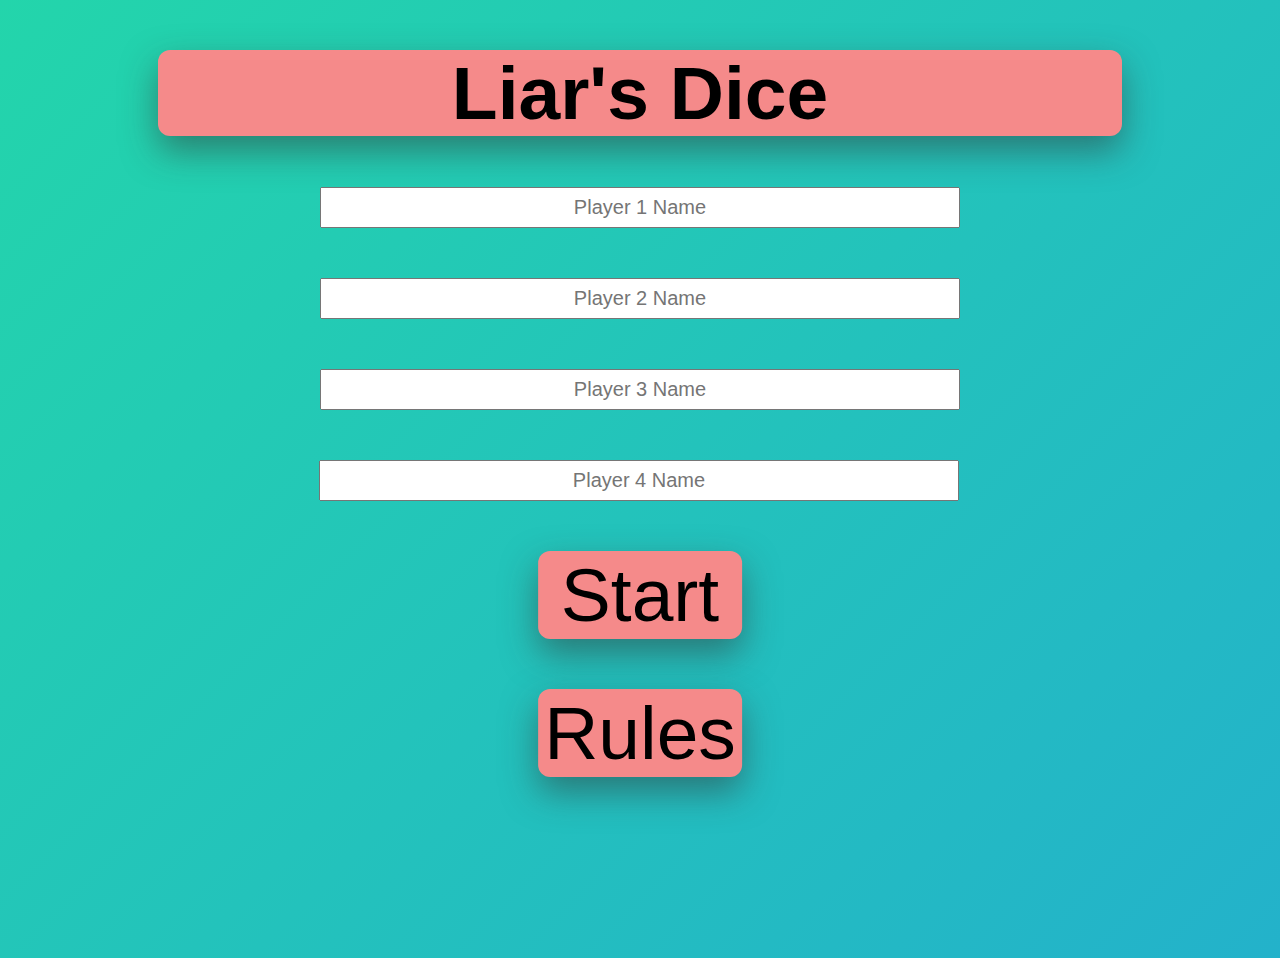
<file: index.html>
<!DOCTYPE html>
    <html lang="en">
        <head>
            <title>Liar's Dice</title>
            <link rel="stylesheet" href="menu.css">
            <link rel="icon" href="images/dice.png">
        </head>
        <body>
            <h1 class="titlebox">Liar's Dice</h1>
            <div class="inputcontainer">
                <input id="player_1" class="player1" placeholder="Player 1 Name">
                <br>
                <input id="player_2" class="player2" placeholder="Player 2 Name">
                <br>
                <input id="player_3" class="player3" placeholder="Player 3 Name">
                <br>
                <input id="player_4" class="player4" placeholder="Player 4 Name">
            </div>
            <div class= "buttons">
                <a href="game.html">
                    <button class="start" onclick="getNames()">Start</button>
                </a>
                <br>
                <button class="rules" onclick="toggleRules()">Rules</button>
            </div>
            <div id="rulesDisplay" style="display: none;">
                <p>
                    All players have their dice rolled separately, then each player, starting from the first player, claims how many dice of a face were rolled across the table. 
                    After a claim is made, the next person can either claim or challenge the previous claim. 
                    If the person chooses to claim, the new claim must be higher in the amount of dice, higher in the face value of the dice, or higher in the amount of dice and a change in the face value of the dice. 
                    If the person chooses to challenge, then all dice on the table are shown. If the claim happened to be true, the claimant gets a point. If the claim happened to be false, then the challenger gets a point. 
                    Game ends when a player accumulates three points.
                </p>
            </div>
                <script src="menu.js"></script>
                <script src="script.js"></script>
        </body>
    </html>
</file>
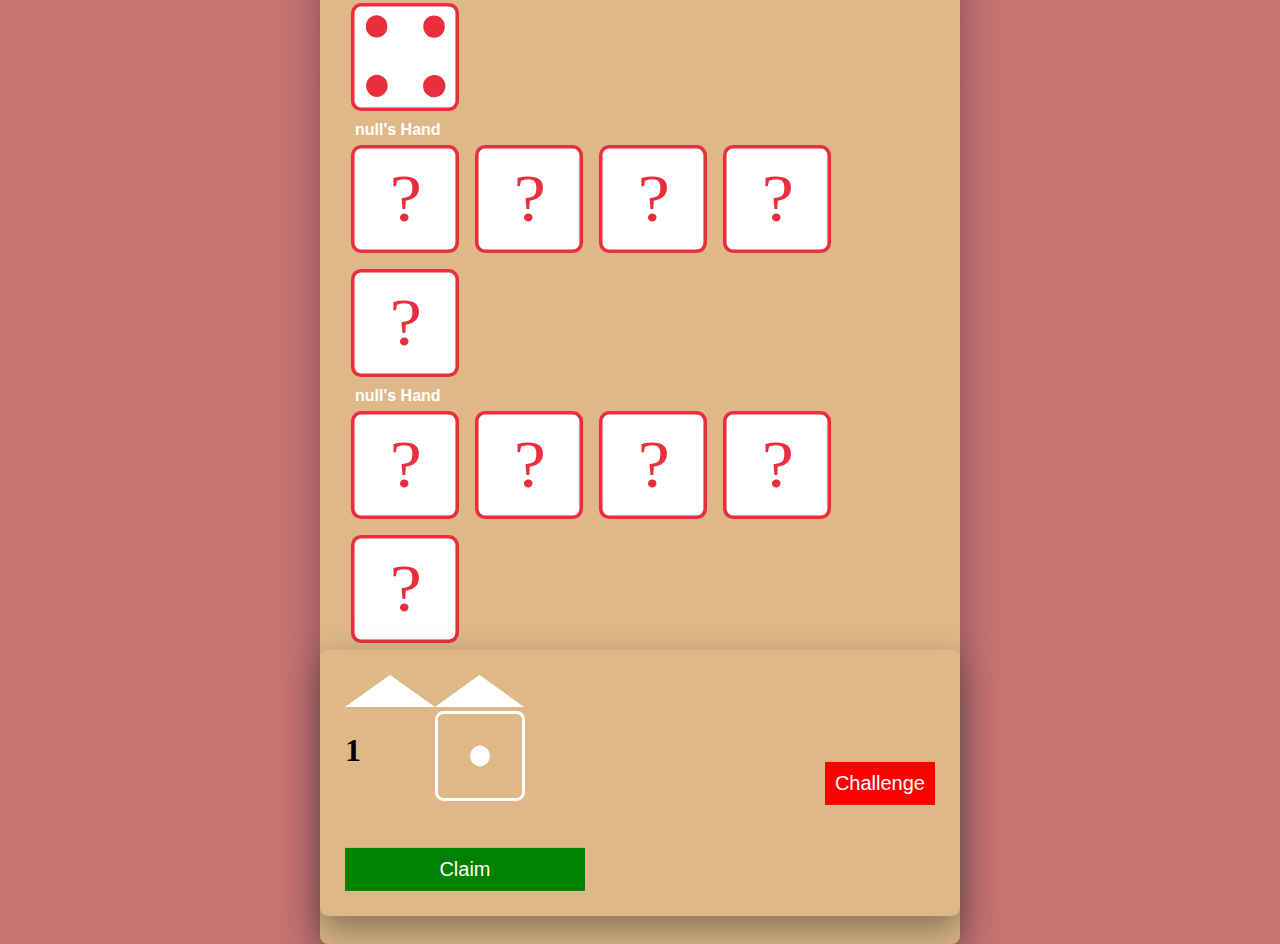
<file: game.html>
<!DOCTYPE html>
    <html lang="en">
        <head>
            <title>Liar's Dice</title>
            <link rel="stylesheet" href="game.css">
            <script type="text/javascript" src="script.js"></script>
        </head>
        <body onload="initNames()">
            <div id="playerContainer">
                <div class="playerBox" id="playerOneBox">
                    <p class="name" id="playerOneScore">Player One<p>
                    <p class="score">0</p>
                </div>
                <div class="playerBox" id="playerTwoBox">
                    <p class="name" id="playerTwoScore">Player Two<p>
                    <p class="score">0</p>
                </div>
                <div class="playerBox" id="playerThreeBox">
                    <p class="name" id="playerThreeScore">Player Three<p>
                    <p class="score">0</p>
                </div>
                <div class="playerBox" id="playerFourBox">
                    <p class="name" id="playerFourScore">Player Four<p>
                    <p class="score">0</p>
                </div>
            </div>
            <div id="container">
                <div class="playerOneHand">
                    <p id="playerOneHand">Player One's Hand</p>
                    <img class="die" src="images/dice-00.svg" id="die-1">
                    <img class="die" src="images/dice-00.svg" id="die-2">
                    <img class="die" src="images/dice-00.svg" id="die-3">
                    <img class="die" src="images/dice-00.svg" id="die-4">
                    <img class="die" src="images/dice-00.svg" id="die-5">
                </div>
                <div class="playerTwoHand">
                    <p id="playerTwoHand">Player Two's Hand</p>
                    <img class="die" src="images/dice-00.svg" id="die-1">
                    <img class="die" src="images/dice-00.svg" id="die-2">
                    <img class="die" src="images/dice-00.svg" id="die-3">
                    <img class="die" src="images/dice-00.svg" id="die-4">
                    <img class="die" src="images/dice-00.svg" id="die-5">
                </div>
                <div class="playerThreeHand">
                    <p id="playerThreeHand">Player Three's Hand</p>
                    <img class="die" src="images/dice-00.svg" id="die-1">
                    <img class="die" src="images/dice-00.svg" id="die-2">
                    <img class="die" src="images/dice-00.svg" id="die-3">
                    <img class="die" src="images/dice-00.svg" id="die-4">
                    <img class="die" src="images/dice-00.svg" id="die-5">
                </div>
                <div class="playerFourHand">
                    <p id="playerFourHand">Player Four's Hand</p>
                    <img class="die" src="images/dice-00.svg" id="die-1">
                    <img class="die" src="images/dice-00.svg" id="die-2">
                    <img class="die" src="images/dice-00.svg" id="die-3">
                    <img class="die" src="images/dice-00.svg" id="die-4">
                    <img class="die" src="images/dice-00.svg" id="die-5">
                </div>
            </div>

            <div id="actionContainer">
                <div id="claim">
                    <div id="claimInputs">
                        <div class="amountBox">
                            <img onClick="amountUp()" id="upArrow" src="images/upArrow.svg">
                            <h1 id="amount">1</h1>
                            <img onClick="amountDown()" id="downArrow" src="images/downArrow.svg">
                        </div>
                        <div class="amountBox" id="dieFaceBox">
                            <img onClick="diceFaceUp()" id="upDiceArrow" src="images/upArrow.svg">
                            <img id="dieFaceClaim" src="images/dice-01-claim.svg">
                            <img onClick="diceFaceDown()" id="downDiceArrow" src="images/downArrow.svg">
                        </div>

                    </div>
                    <button onClick="claimAction()" id="claimButton">Claim</button>
                </div>
                <button onClick="challengeAction()">Challenge</button>
            </div>
        </body>
    </html>
</file>
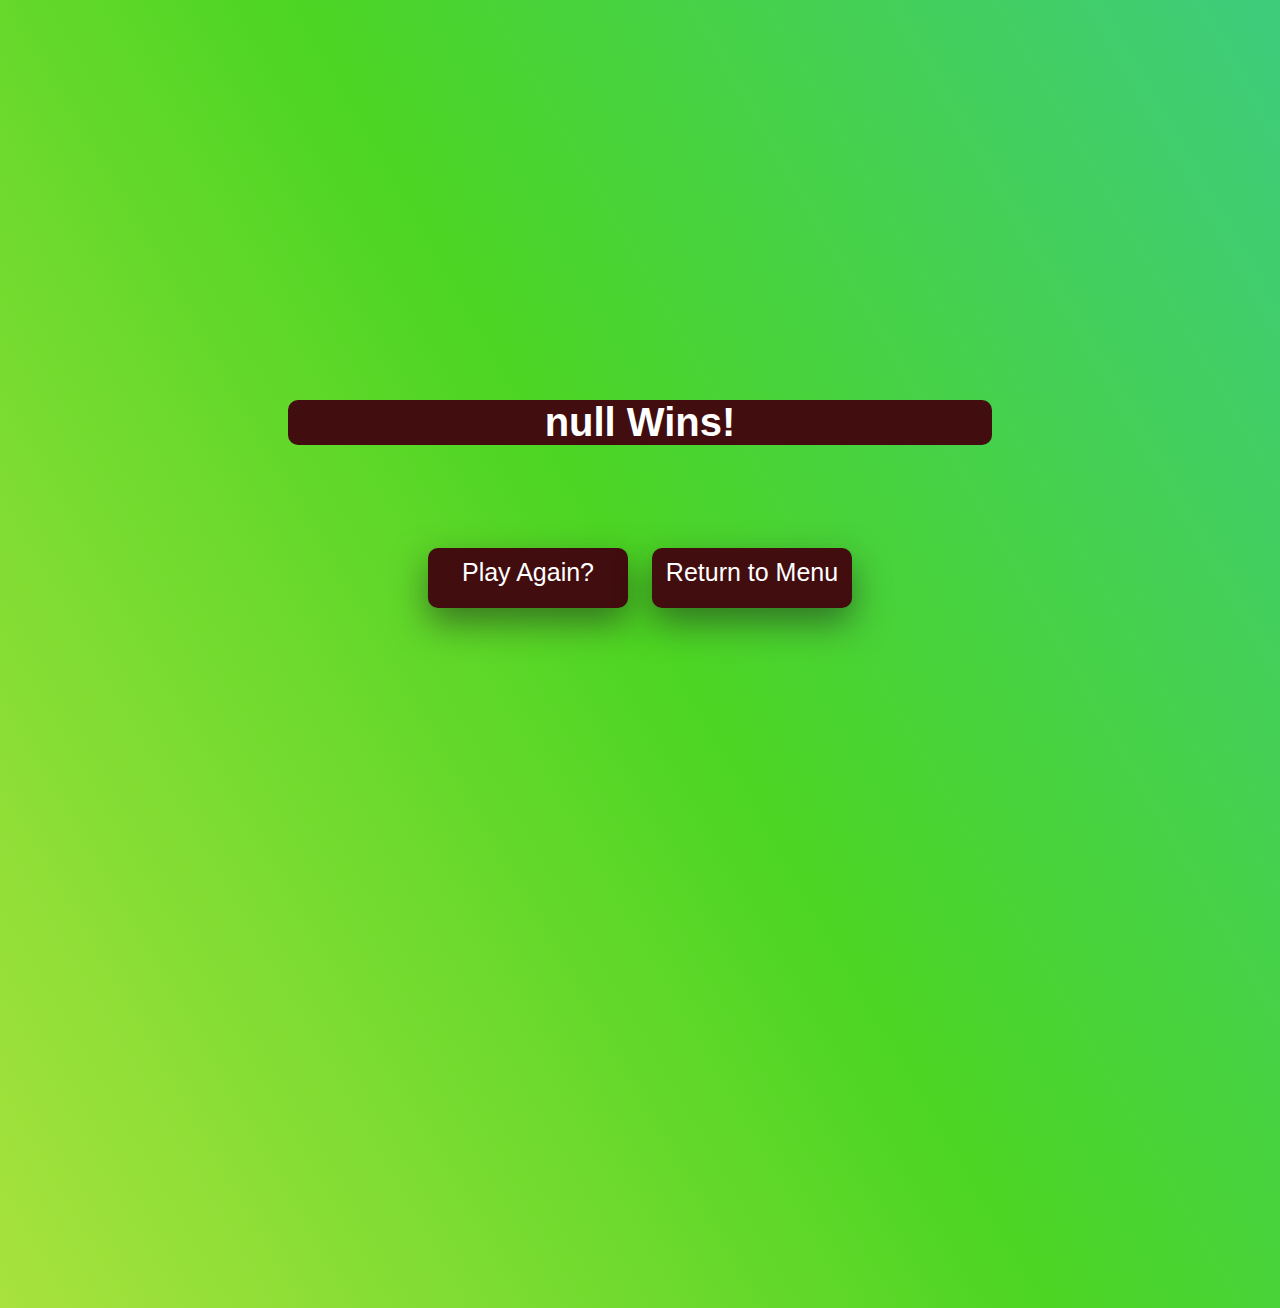
<file: gameFinish.html>
<!DOCTYPE html>
    <html lang="en">
        <head>
            <!--Title Displays Winning Player-->
            <title id="winnerTitle">[Winner]</title>
            <link rel="stylesheet" href="gameFinish.css">
            <link rel="icon" href="images/dice.png">
        </head>
        <body onload="setWinner()">
            <h2 id="winnerText">Player Wins</h2>
            <div class="container">
                <div class="buttonContainer">
                        <a href="game.html">Play Again?</a>
                        <a href="index.html" onclick="resetName()">Return to Menu</a>
                </div>
            </div>
            <script src="gameFinish.js"></script>
        </body>
    </html>
</file>
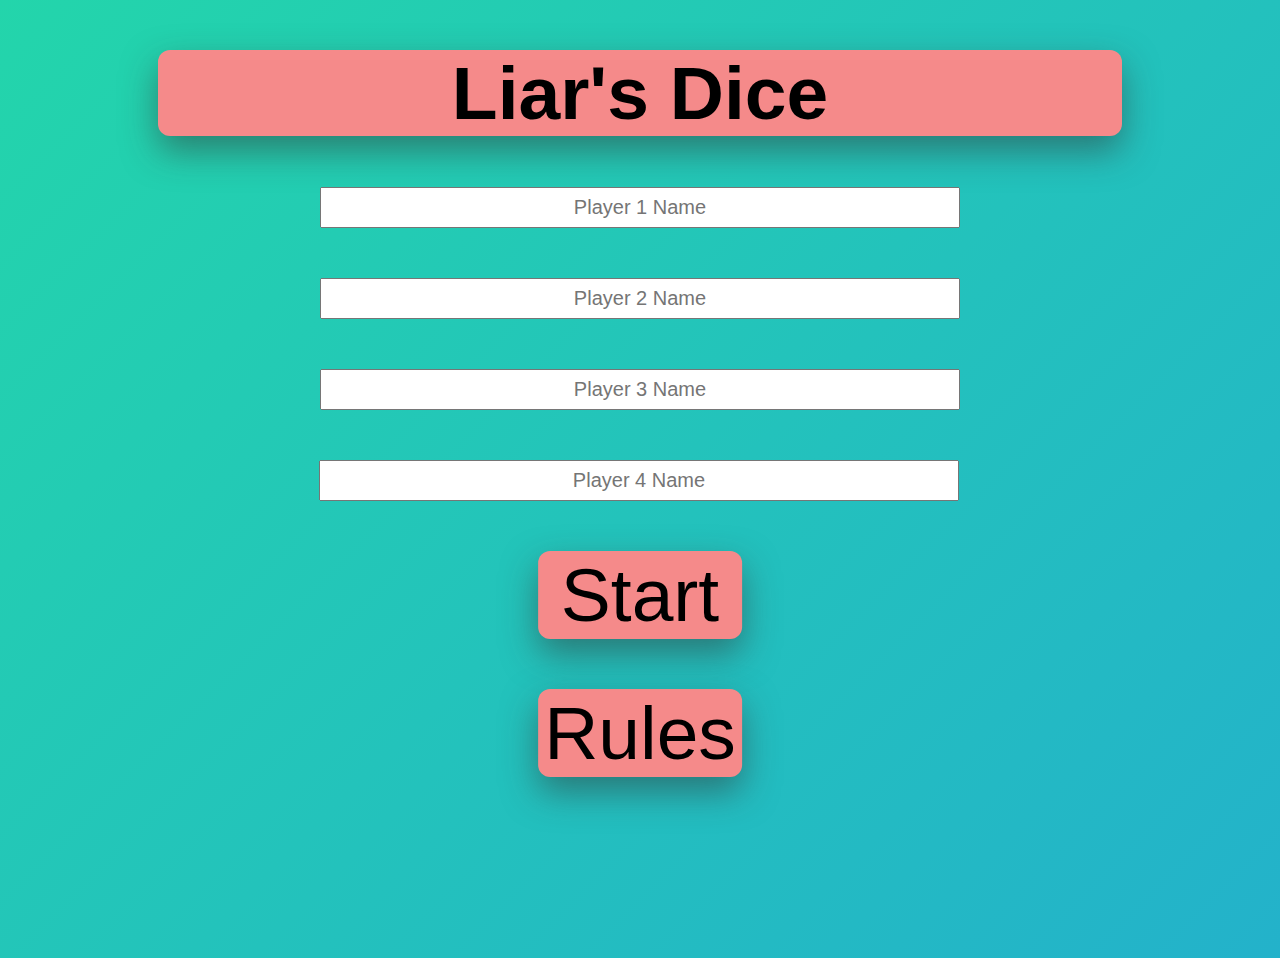
<file: menu.html>
<!DOCTYPE html>
    <html lang="en">
        <head>
            <title>Liar's Dice</title>
            <link rel="stylesheet" href="menu.css">
        </head>
        <body>
            <h1 class="titlebox">Liar's Dice</h1>
            <div class="inputcontainer">
                <input id="player_1" class="player1" placeholder="Player 1 Name">
                <br>
                <input id="player_2" class="player2" placeholder="Player 2 Name">
                <br>
                <input id="player_3" class="player3" placeholder="Player 3 Name">
                <br>
                <input id="player_4" class="player4" placeholder="Player 4 Name">
            </div>
            <div class= "buttons">
                <a href="game.html">
                    <button class="start" onclick="getNames()">Start</button>
                </a>
                <br>
                <button class="rules" onclick="toggleRules()">Rules</button>
            </div>
            <div id="rulesDisplay" style="display: none;">
                <p>
                    All players have their dice rolled separately, then each player, starting from the first player, claims how many dice of a face were rolled across the table. 
                    After a claim is made, the next person can either claim or challenge the previous claim. 
                    If the person chooses to claim, the new claim must be higher in the amount of dice, higher in the face value of the dice, or higher in the amount of dice and a change in the face value of the dice. 
                    If the person chooses to challenge, then all dice on the table are shown. If the claim happened to be true, the claimant gets a point. If the claim happened to be false, then the challenger gets a point. 
                    Game ends when a player accumulates three points.
                </p>
            </div>
                <script src="menu.js"></script>
                <script src="script.js"></script>
        </body>
    </html>
</file>
<file: menu.css>
body {
	background: linear-gradient(-45deg, #ee7752, #e73c7e, #23a6d5, #23d5ab);
	background-size: 400% 400%;
	animation: gradient 15s ease infinite;
	height: 100vh;
}

@keyframes gradient {
	0% {
		background-position: 0% 50%;
	}
	50% {
		background-position: 100% 50%;
	}
	100% {
		background-position: 0% 50%;
	}
}

.titlebox{
    border: none;
    display: block;
    background-color: #F58A8A;
    font-family: Arial, Helvetica, sans-serif;
    font-size: 75px;
    text-align: center;
    border-radius: 12px;
    box-shadow: 0 15px 35px rgba(50,50,50,0.50);
    margin-left: 2em;
    margin-right: 2em;
}

.inputcontainer {
    text-align: center;
    border: none;
}

.player1{
    width: 50%;
    height: 35px;
    text-align: center;
    font-size: 20px;
    font-family:'Franklin Gothic Medium', 'Arial Narrow', Arial, sans-serif;
    transition: all 0.5s;
}

.player2{
    width: 50%;
    height: 35px;
    text-align: center;
    margin-top: 50px;
    font-size: 20px;
    font-family:'Franklin Gothic Medium', 'Arial Narrow', Arial, sans-serif;
    transition: all 0.5s;
}

.player3{
    width: 50%;
    height: 35px;
    text-align: center;
    margin-top: 50px;
    font-size: 20px;
    font-family:'Franklin Gothic Medium', 'Arial Narrow', Arial, sans-serif;
    transition: all 0.5s;
}

.player4{
    width: 50%;
    height: 35px;
    text-align: center;
    margin-right: 2px;
    margin-top: 50px;
    font-size: 20px;
    font-family:'Franklin Gothic Medium', 'Arial Narrow', Arial, sans-serif;
    transition: all 0.5s;
}

.start {
    padding: 25;
    text-align: center;
    background-color: #F58A8A;
    font-family: Arial, Helvetica, sans-serif;
    font-size: 75px;
    width: 100%;
    margin-top: 50px;
    border-radius: 12px;
    border: none;
    transition: all 0.5s;
    box-shadow: 0 15px 35px rgba(50,50,50,0.50);
}

.rules {
    padding: 25;
    text-align: center;
    background-color: #F58A8A;
    font-family: Arial, Helvetica, sans-serif;
    font-size: 75px;
    width: 100%;
    display: inline-block;
    margin-top: 50px;
    border-radius: 12px;
    border: none;
    transition: all 0.5s;
    box-shadow: 0 15px 35px rgba(50,50,50,0.50);
}

button {
    text-align: center;
}

.buttons {
    position: absolute;
    left: 50%;
    -ms-transform: translate(-50%, -50%);
    transform: translate(-50%, 0%);
    
}

.buttons :hover{
   background-color: whitesmoke;
}

p {
    border: none;
    background-color: #F58A8A;
    font-family: Arial, Helvetica, sans-serif;
    font-size: 30px;
    text-align: center;
    border-radius: 12px;
    box-shadow: 0 15px 35px rgba(50,50,50,0.50);
    margin-top: 300px;
    margin-left: 2em;
    margin-right: 2em;
}
</file>
<file: game.css>
body {
    background-color: rgb(201, 114, 114);
}

p {
    margin: 0px 0px 0px 0px;
    padding-left: 10px;
    color: white;
    font-family: 'Trebuchet MS', 'Lucida Sans Unicode', 'Lucida Grande', 'Lucida Sans', Arial, sans-serif;
    font-weight: 700;
}

button {
    font-size: 20px;
    padding: 10px;
    font-family: 'Trebuchet MS', 'Lucida Sans Unicode', 'Lucida Grande', 'Lucida Sans', Arial, sans-serif;
    height: 10x;
    border-radius: 0px;
    background-color: red;
    color: white;
    border: none;
}

#playerContainer {
    padding: 10px;
    border: none;
    top: 4%;
    left: 50%;
    position: absolute;
    transform: translate(-50%, -50%);
    background-color: burlywood;
    box-shadow: 0 15px 35px rgba(50,50,50,0.50);
    border-radius: 8px;
    display: flex;
    flex-direction: row;
    align-items: center;
    gap: 10em;
}

.playerBox {
    text-align: center;
}

#container {
    padding: 25px;
    border: none;
    position: absolute;
    transform: translate(-50%, -50%);
    top: 43%;
    left: 50%;
    background-color: burlywood;
    box-shadow: 0 15px 35px rgba(50,50,50,0.50);
    border-radius: 8px;
    display: flex;
    flex-direction: column;
    align-items: center;
}

#actionContainer {
    padding: 25px;
    border: none;
    position: absolute;
    transform: translate(-50%, -50%);
    top: 87%;
    left: 50%;
    background-color: burlywood;
    box-shadow: 0 15px 35px rgba(50,50,50,0.50);
    border-radius: 8px;
    display: flex;
    flex-direction: row;
    align-items: center;
    gap: 15em;
}

#claim {
    display: flex;
    flex-direction: column;
    gap: 0.5em;
}

#claimButton {
    width: 100%;
    align-self: center;
    background-color: green;

}

#claimInputs {
    display: flex;
    flex-direction: row;
}

input {
    width: 2.5em;
}

.die {
    width: 120px;
}

.glow {
    animation: glow 1s infinite;
}

@keyframes glow {
    from {
      box-shadow: 0 0 10px -10px white;
    }
    to {
      box-shadow: 0 0 10px 10px white;
    }
}

.shake {
    animation: shake 0.5s infinite;
}

@keyframes shake {
    0% {
        transform: rotate(8deg);
    }
    50% {
        transform: rotate(-8deg);
    }
    100% {
        transform: rotate(8deg);
    }
}
</file>
<file: gameFinish.css>
body {
	background: linear-gradient(60deg, 
    #ee5252, 
    #ffee58, 
    #4cd523, 
    #2ec1db, 
    #c250f7, 
    #f75096);
	background-size: 500% 500%;
	animation: gradient 15s ease infinite alternate;
	height: 100vh;
}

@keyframes gradient {
	0% {
		background-position: 0%;
	}
	100% {
		background-position: 100%;
	}
}

h2 {
    margin-top: 10em;
    text-align: center;
    font-size: 40px;
    font-family: Arial, Helvetica, sans-serif;
    display: block;
    background-color: rgb(65, 13, 15);
    margin-left: 7em;
    margin-right: 7em;
    border-radius: 10px;
    color: white;
}

.container {
    height: 200px;
    position: relative;
    border: none;
  }

.buttonContainer {
    margin: 0;
    position: absolute;
    top: 50%;
    left: 50%;
    -ms-transform: translate(-50%, -50%);
    transform: translate(-50%, -50%);
}

a {
    font-family: Arial, Helvetica, sans-serif;
    margin-left: 10px;
    margin-right: 10px;
    width: 200px;
    border:none;
    border-radius: 10px;
    height: 50px;
    font-size: 25px;
    background-color: rgb(65, 13, 15);
    box-shadow: 0 15px 35px rgba(25,25,25,0.50);
    cursor: pointer;
    transition: all .5s;
    display:inline-block;
    text-align: center;
    text-decoration: none;
    color: white;
    padding-top: 10px;
}

.buttonContainer :hover {
    background-color: firebrick;
}
</file>
